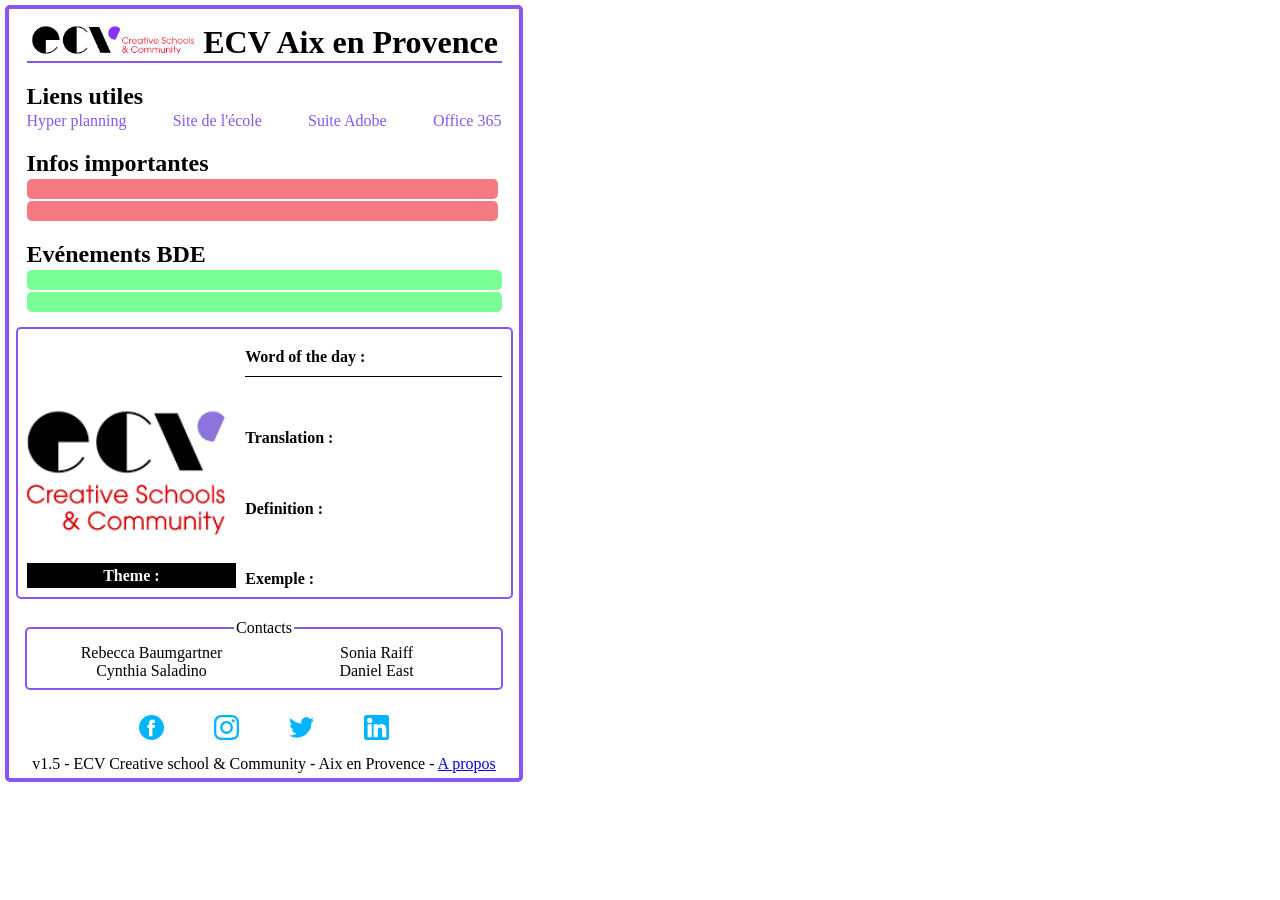
<file: index.html>
<!DOCTYPE html>
<html lang="fr">

<head>
    <meta charset="UTF-8">
    <meta http-equiv="X-UA-Compatible" content="IE=edge">
    <meta name="viewport" content="width=device-width, initial-scale=1.0">
    <link rel="stylesheet" href="frontend/scss/style.css">
    <title>ECV DIGITAL</title>
</head>

<body>

    <header id="title">
        <img src="frontend/images/logo.png" alt="logo de l'ecv digital">
        <h1>ECV Aix en Provence</h1>
    </header>

    <div id="links">
        <h2>Liens utiles</h2>
        <div id="links-box">
            <!-- lien hyperplanning -->
            <a href="https://2122ecv.hyperplanning.fr/hp/etudiant" target="blank">Hyper planning</a>
            <!-- lien site de l'ecv -->
            <a href="https://www.ecv.fr/lecole/les-campus/aix-en-provence/" target="blank">Site de l'école</a>
            <!-- adobe -->
            <a href="https://www.adobe.com/fr/creativecloud.html" target="blank">Suite Adobe</a>
            <!-- office 365 -->
            <a href="https://www.microsoft.com/fr-fr/microsoft-365" target="blank">Office 365</a>
        </div>
    </div>

    <div id="information">
        <!-- ? zone geré javascript -->
        <h2>Infos importantes</h2>

        <p class="info-text" id="admin-info1"></p>
        <p class="info-text" id="admin-info2"></p>
        <!-- ? -->
    </div>

    <div id="evenement">
        <!-- ? zone geré par javascript -->
        <h2>Evénements BDE</h2>

        <p class="event-text" id="bde-info1"></p>
        <p class="event-text" id="bde-info2"></p>
        <!-- ? -->
    </div>

    <!-- ! dev only -->
    <div id="english">
        <div id="illustration">
            <img id="wimg" src="frontend/images/128.png" alt="img d'illustration">
            <p id="engTitle">Theme : <span id="theme"></span></p>
        </div>
        <div id="block">
            <p id="wordName">Word of the day : <span id="wordOfTheDay"></span></p>
            <p id="translation">Translation : <span id="french"></span></p>
            <p id="definition">
                Definition : <br> 
                <span id="def"></span>
            </p>
            <p id="exemple">
                Exemple : <br>
                <span id="exSentence"></span>
            </p>
            <!-- <button id="playBtn">Audio</button> -->
        </div>
    </div>
    <!-- ! -->
    <fieldset id="contact">
        <legend>Contacts</legend>

        <div id="contact-box">
            <!-- mail sonia -->
            <a href="mailto:rbaumgartner@ecv.fr">Rebecca Baumgartner</a>
            <!-- mail jeanne -->
            <a href="mailto:s.raiff@ecv.fr">Sonia Raiff</a>
            <!-- mail administration -->
            <a href="mailto:c.saladino@ecv.fr">Cynthia Saladino</a>
            <!-- mail autre -->
            <a href="mailto:deast@ecv.fr">Daniel East</a>
        </div>
    </fieldset>

    <div id="reseaux">
        <a href="https://m.facebook.com/ECV.Aix/?locale2=fr_FR" target="blank"><img src="frontend/images/facebook.svg" alt="logo facebook"></a>
        <a href="https://www.instagram.com/ecv_aixenprovence/?hl=fr" target="blank"><img src="frontend/images/instagram.svg" alt="logo instagram"></a>
        <a href="https://twitter.com/ecv_digital_aix" target="blank"><img src="frontend/images/twitter.svg" alt="logo twitter"></a>
        <a href="https://www.linkedin.com/school/ecv-ecole-de-communication-visuelle" target="blank"><img src="frontend/images/linkedin.svg" alt="logo linkedin"></a>
    </div>

   <footer>
       <p> v1.5 - ECV Creative school & Community - Aix en Provence - <a href="frontend/about-us.html">A propos</a></p>
   </footer>

    <script src="frontend/js/script.js"></script>
    <script src="frontend/js/english.js"></script>
</body>

</html>
</file>
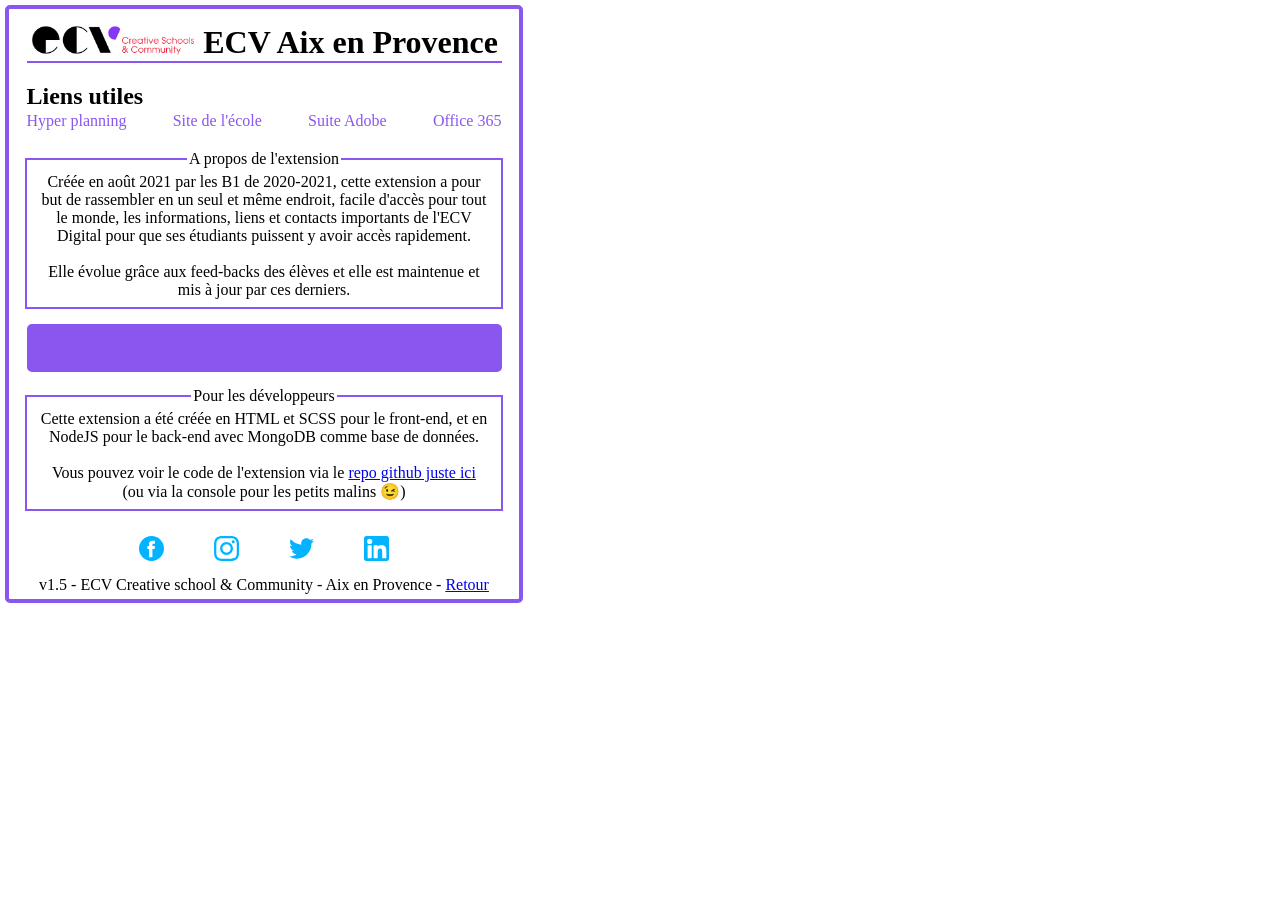
<file: frontend/about-us.html>
<!DOCTYPE html>
<html lang="fr">

<head>
    <meta charset="UTF-8">
    <meta http-equiv="X-UA-Compatible" content="IE=edge">
    <meta name="viewport" content="width=device-width, initial-scale=1.0">
    <link rel="stylesheet" href="scss/style.css">
    <title>A PROPOS</title>
</head>

<body>

    <header id="title">
        <img src="images/logo.png" alt="logo de l'ecv digital">
        <h1>ECV Aix en Provence</h1>
    </header>

    <div id="links">
        <h2>Liens utiles</h2>
        <div id="links-box">
            <!-- lien hyperplanning -->
            <a href="https://2021ecv.hyperplanning.fr/hp/etudiant" target="blank">Hyper planning</a>
            <!-- lien site de l'ecv -->
            <a href="https://www.ecv.fr/lecole/les-campus/aix-en-provence/" target="blank">Site de l'école</a>
            <!-- adobe -->
            <a href="https://www.adobe.com/fr/creativecloud.html" target="blank">Suite Adobe</a>
            <!-- office 365 -->
            <a href="https://www.microsoft.com/fr-fr/microsoft-365" target="blank">Office 365</a>
        </div>
    </div>

    <fieldset id="about-us">
        <legend>A propos de l'extension</legend>

        <p>
            Créée en août 2021 par les B1 de 2020-2021, cette extension a pour but de rassembler en un seul et même endroit, facile d'accès pour tout le monde, les informations, liens et contacts importants de l'ECV Digital pour que ses étudiants puissent y avoir accès rapidement.
            <br><br>
            Elle évolue grâce aux feed-backs des élèves et elle est maintenue et mis à jour par ces derniers.
        </p>
    </fieldset>

    <div id="bande"></div>

    <fieldset id="devweb">
        <legend>Pour les développeurs</legend>

        <p>
            Cette extension a été créée en HTML et SCSS pour le front-end, et en NodeJS pour le back-end avec MongoDB comme base de données.
            <br><br>
            Vous pouvez voir le code de l'extension via le <a href="https://github.com/gabrielvoissiere/extension_ecv_digital" target="blank">repo github juste ici</a>
            <br>
            (ou via la console pour les petits malins 😉)
        </p>
    </fieldset>

    <div id="reseaux">
        <a href="https://m.facebook.com/ECV.Aix/?locale2=fr_FR" target="blank"><img src="images/facebook.svg" alt="logo facebook"></a>
        <a href="https://www.instagram.com/ecv_aixenprovence/?hl=fr" target="blank"><img src="images/instagram.svg" alt="logo instagram"></a>
        <a href="https://twitter.com/ecv_digital_aix" target="blank"><img src="images/twitter.svg" alt="logo twitter"></a>
        <a href="https://www.linkedin.com/school/ecv-ecole-de-communication-visuelle" target="blank"><img src="images/linkedin.svg" alt="logo linkedin"></a>
    </div>

    <footer>
        <p> v1.5 - ECV Creative school & Community - Aix en Provence - <a href="../index.html">Retour</a></p>
    </footer>

    <script src="js/script.js"></script>
</body>

</html>
</file>
<file: frontend/scss/style.css>
html {
  font-size: 16px;
}

h1,
h2,
h3,
h4,
h5,
h6,
p,
body {
  margin: 0;
}

body {
  width: 500px;
  height: auto;
  border: 4px solid #8956EF;
  margin: 5px;
  border-radius: 5px;
  padding: 5px;
  display: -webkit-box;
  display: -ms-flexbox;
  display: flex;
  -webkit-box-orient: vertical;
  -webkit-box-direction: normal;
      -ms-flex-direction: column;
          flex-direction: column;
  -webkit-box-align: center;
      -ms-flex-align: center;
          align-items: center;
}

#title {
  width: 95%;
  margin-top: 10px;
  display: -webkit-box;
  display: -ms-flexbox;
  display: flex;
  -ms-flex-pack: distribute;
      justify-content: space-around;
  border-bottom: 2px solid #8956EF;
}

#title img {
  width: 35%;
  height: auto;
  margin-bottom: 5px;
}

#links {
  width: 95%;
  margin-top: 20px;
  display: -webkit-box;
  display: -ms-flexbox;
  display: flex;
  -webkit-box-orient: vertical;
  -webkit-box-direction: normal;
      -ms-flex-direction: column;
          flex-direction: column;
}

#links #links-box {
  margin-top: 2px;
  width: 100%;
  display: -webkit-box;
  display: -ms-flexbox;
  display: flex;
  -webkit-box-pack: justify;
      -ms-flex-pack: justify;
          justify-content: space-between;
}

#links #links-box a {
  color: #8956EF;
  text-decoration: none;
  font-size: 1rem;
}

#links #links-box a:hover {
  text-decoration: underline;
}

#information {
  width: 95%;
  margin-top: 20px;
  display: -webkit-box;
  display: -ms-flexbox;
  display: flex;
  -webkit-box-orient: vertical;
  -webkit-box-direction: normal;
      -ms-flex-direction: column;
          flex-direction: column;
}

#information .info-text {
  margin-top: 2px;
  margin-bottom: 0px;
  width: 95%;
  background-color: #eb001086;
  border-radius: 5px;
  padding: 10px;
  font-size: 1rem;
}

#evenement {
  width: 95%;
  margin-top: 20px;
  display: -webkit-box;
  display: -ms-flexbox;
  display: flex;
  -webkit-box-orient: vertical;
  -webkit-box-direction: normal;
      -ms-flex-direction: column;
          flex-direction: column;
}

#evenement .event-text {
  margin-top: 2px;
  margin-bottom: 0px;
  background-color: rgba(0, 255, 55, 0.527);
  border-radius: 5px;
  padding: 10px;
  font-size: 1rem;
}

#contact {
  width: 90%;
  margin-top: 20px;
  padding-top: 5px;
  padding-bottom: 8px;
  display: -webkit-box;
  display: -ms-flexbox;
  display: flex;
  -webkit-box-orient: vertical;
  -webkit-box-direction: normal;
      -ms-flex-direction: column;
          flex-direction: column;
  text-align: center;
  border: 2px solid #8956EF;
  border-radius: 5px;
}

#contact legend {
  font-size: 1rem;
}

#contact #contact-box {
  margin-top: 2px;
  display: -ms-grid;
  display: grid;
  -ms-grid-rows: auto;
      grid-template-rows: auto;
  -ms-grid-columns: (1fr)[2];
      grid-template-columns: repeat(2, 1fr);
}

#contact #contact-box a {
  font-size: 1rem;
  display: -webkit-box;
  display: -ms-flexbox;
  display: flex;
  -webkit-box-orient: vertical;
  -webkit-box-direction: normal;
      -ms-flex-direction: column;
          flex-direction: column;
  color: black;
  text-decoration: none;
}

#reseaux {
  width: 50%;
  margin-top: 25px;
  display: -webkit-box;
  display: -ms-flexbox;
  display: flex;
  -webkit-box-pack: justify;
      -ms-flex-pack: justify;
          justify-content: space-between;
  -webkit-box-align: center;
      -ms-flex-align: center;
          align-items: center;
}

#reseaux a {
  width: 10%;
  height: auto;
  display: -webkit-box;
  display: -ms-flexbox;
  display: flex;
  -webkit-box-align: center;
      -ms-flex-align: center;
          align-items: center;
  -webkit-box-pack: center;
      -ms-flex-pack: center;
          justify-content: center;
}

#reseaux a img {
  width: 100%;
}

footer {
  width: 95%;
  margin-top: 15px;
  display: -webkit-box;
  display: -ms-flexbox;
  display: flex;
  -webkit-box-pack: center;
      -ms-flex-pack: center;
          justify-content: center;
}

#about-us {
  width: 90%;
  margin-top: 20px;
  padding-top: 5px;
  padding-bottom: 8px;
  display: -webkit-box;
  display: -ms-flexbox;
  display: flex;
  -webkit-box-orient: vertical;
  -webkit-box-direction: normal;
      -ms-flex-direction: column;
          flex-direction: column;
  text-align: center;
  border: 2px solid #8956EF;
}

#about-us legend {
  font-size: 1rem;
}

#devweb {
  width: 90%;
  margin-top: 15px;
  padding-top: 5px;
  padding-bottom: 8px;
  display: -webkit-box;
  display: -ms-flexbox;
  display: flex;
  -webkit-box-orient: vertical;
  -webkit-box-direction: normal;
      -ms-flex-direction: column;
          flex-direction: column;
  text-align: center;
  border: 2px solid #8956EF;
}

#devweb legend {
  font-size: 1rem;
}

#bande {
  width: 95%;
  height: 48px;
  background-color: #8956EF;
  margin-top: 15px;
  border-radius: 5px;
}

#english {
  width: 95%;
  height: 250px;
  border-radius: 5px;
  margin-top: 15px;
  display: -webkit-box;
  display: -ms-flexbox;
  display: flex;
  border: 2px solid #8956EF;
  -webkit-box-align: center;
      -ms-flex-align: center;
          align-items: center;
  position: relative;
  padding: 1vh;
}

#english p {
  font-weight: 700;
}

#english span {
  font-weight: 500;
}

#english #illustration {
  width: 45%;
  height: 100%;
  position: relative;
  margin-right: 1vh;
}

#english #illustration #engTitle {
  background-color: black;
  color: white;
  width: 100%;
  height: 10%;
  position: absolute;
  bottom: 0;
  text-align: center;
  display: -webkit-box;
  display: -ms-flexbox;
  display: flex;
  -webkit-box-align: center;
      -ms-flex-align: center;
          align-items: center;
  -webkit-box-pack: center;
      -ms-flex-pack: center;
          justify-content: center;
}

#english #illustration img {
  width: 100%;
  height: 100%;
  -o-object-fit: cover;
     object-fit: cover;
}

#english #block {
  width: 55%;
  height: 100%;
  display: -webkit-box;
  display: -ms-flexbox;
  display: flex;
  -webkit-box-orient: vertical;
  -webkit-box-direction: normal;
      -ms-flex-direction: column;
          flex-direction: column;
  -webkit-box-pack: justify;
      -ms-flex-pack: justify;
          justify-content: space-between;
}

#english #block #wordName {
  border-bottom: 1px solid #000;
  padding: 10px 0;
  width: 100%;
}

#english #block button {
  width: auto;
  background-color: transparent;
  border: 1px solid #000;
  -ms-flex-item-align: end;
      align-self: flex-end;
  margin-right: 2vh;
  margin-bottom: 2vh;
  padding: 1vh;
  border-radius: 5px;
}
/*# sourceMappingURL=style.css.map */
</file>
